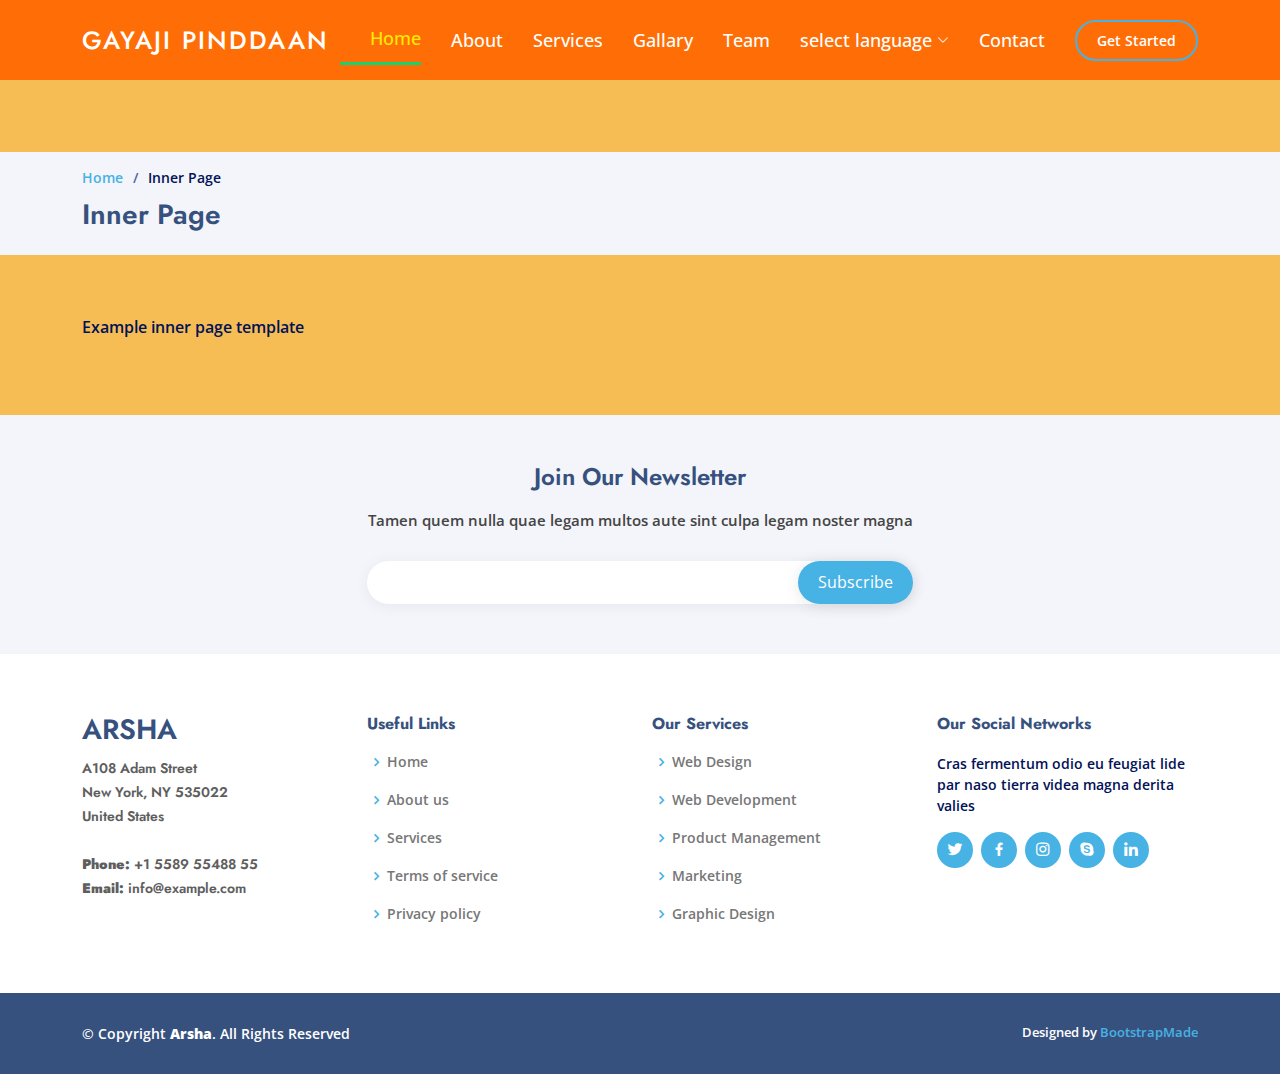
<file: inner-page.html>
<!DOCTYPE html>
<html lang="en">

<head>
  <meta charset="utf-8">
  <meta content="width=device-width, initial-scale=1.0" name="viewport">

  <title>Inner Page - Arsha Bootstrap Template</title>
  <meta content="" name="description">
  <meta content="" name="keywords">

  <!-- Favicons -->
  <link href="assets/img/favicon.png" rel="icon">
  <link href="assets/img/apple-touch-icon.png" rel="apple-touch-icon">

  <!-- Google Fonts -->
  <link href="https://fonts.googleapis.com/css?family=Open+Sans:300,300i,400,400i,600,600i,700,700i|Jost:300,300i,400,400i,500,500i,600,600i,700,700i|Poppins:300,300i,400,400i,500,500i,600,600i,700,700i" rel="stylesheet">

  <!-- Vendor CSS Files -->
  <link href="assets/vendor/aos/aos.css" rel="stylesheet">
  <link href="assets/vendor/bootstrap/css/bootstrap.min.css" rel="stylesheet">
  <link href="assets/vendor/bootstrap-icons/bootstrap-icons.css" rel="stylesheet">
  <link href="assets/vendor/boxicons/css/boxicons.min.css" rel="stylesheet">
  <link href="assets/vendor/glightbox/css/glightbox.min.css" rel="stylesheet">
  <link href="assets/vendor/remixicon/remixicon.css" rel="stylesheet">
  <link href="assets/vendor/swiper/swiper-bundle.min.css" rel="stylesheet">

  <!-- Template Main CSS File -->
  <link href="assets/css/style.css" rel="stylesheet">

  <!-- =======================================================
  * Template Name: Arsha - v4.7.1
  * Template URL: https://bootstrapmade.com/arsha-free-bootstrap-html-template-corporate/
  * Author: BootstrapMade.com
  * License: https://bootstrapmade.com/license/
  ======================================================== -->
</head>

<body>

  <header id="header" class="  ">
    <div class="container d-flex align-items-center">

      <h1 class="logo me-auto"><a href="index.html">Gayaji PindDaan</a></h1>
      <!-- Uncomment below if you prefer to use an image logo -->
      <!-- <a href="index.html" class="logo me-auto"><img src="assets/img/logo.png" alt="" class="img-fluid"></a>-->

      <nav id="navbar" class="navbar">
        <ul>
          <li><a class="nav-link scrollto active" href="#hero">Home</a></li>
          <li><a class="nav-link scrollto" href="#about">About</a></li>
          <li><a class="nav-link scrollto" href="#services">Services</a></li>
          <li><a class="nav-link   scrollto" href="#portfolio">Gallary</a></li>
          <li><a class="nav-link scrollto" href="#team">Team</a></li>
          <li class="dropdown"><a href="#"><span>select language</span> <i class="bi bi-chevron-down"></i></a>
            <ul>
              <!-- <li><a href="#">Drop Down 1</a></li> -->
              <li class="dropdown"><a href="#"><span>Deep Drop Down</span> <i class="bi bi-chevron-right"></i></a>
                <!-- <ul>
                  <li><a href="#">Deep Drop Down 1</a></li>
                  <li><a href="#">Deep Drop Down 2</a></li>
                  <li><a href="#">Deep Drop Down 3</a></li>
                  <li><a href="#">Deep Drop Down 4</a></li>
                  <li><a href="#">Deep Drop Down 5</a></li>
             
                </ul> -->
              </li>
              <li><a href="#">Drop Down 2</a></li>
              <li><a href="#">Drop Down 3</a></li>
              <li><a href="#">Drop Down 4</a></li>
              <li id="google_translate_element"></li>
            </ul>
          </li>
          <li><a class="nav-link scrollto" href="#contact">Contact</a></li>
          <li><a class="getstarted scrollto" href="#about">Get Started</a></li>
        </ul>
        <i class="bi bi-list mobile-nav-toggle"></i>
      </nav><!-- .navbar -->

    </div>
  </header><!-- End Header -->

  <main id="main">

    <!-- ======= Breadcrumbs ======= -->
    <section id="breadcrumbs" class="breadcrumbs">
      <div class="container">

        <ol>
          <li><a href="index.html">Home</a></li>
          <li>Inner Page</li>
        </ol>
        <h2>Inner Page</h2>

      </div>
    </section><!-- End Breadcrumbs -->

    <section class="inner-page">
      <div class="container">
        <p>
          Example inner page template
        </p>
      </div>
    </section>

  </main><!-- End #main -->

  <!-- ======= Footer ======= -->
  <footer id="footer">

    <div class="footer-newsletter">
      <div class="container">
        <div class="row justify-content-center">
          <div class="col-lg-6">
            <h4>Join Our Newsletter</h4>
            <p>Tamen quem nulla quae legam multos aute sint culpa legam noster magna</p>
            <form action="" method="post">
              <input type="email" name="email"><input type="submit" value="Subscribe">
            </form>
          </div>
        </div>
      </div>
    </div>

    <div class="footer-top">
      <div class="container">
        <div class="row">

          <div class="col-lg-3 col-md-6 footer-contact">
            <h3>Arsha</h3>
            <p>
              A108 Adam Street <br>
              New York, NY 535022<br>
              United States <br><br>
              <strong>Phone:</strong> +1 5589 55488 55<br>
              <strong>Email:</strong> info@example.com<br>
            </p>
          </div>

          <div class="col-lg-3 col-md-6 footer-links">
            <h4>Useful Links</h4>
            <ul>
              <li><i class="bx bx-chevron-right"></i> <a href="#">Home</a></li>
              <li><i class="bx bx-chevron-right"></i> <a href="#">About us</a></li>
              <li><i class="bx bx-chevron-right"></i> <a href="#">Services</a></li>
              <li><i class="bx bx-chevron-right"></i> <a href="#">Terms of service</a></li>
              <li><i class="bx bx-chevron-right"></i> <a href="#">Privacy policy</a></li>
            </ul>
          </div>

          <div class="col-lg-3 col-md-6 footer-links">
            <h4>Our Services</h4>
            <ul>
              <li><i class="bx bx-chevron-right"></i> <a href="#">Web Design</a></li>
              <li><i class="bx bx-chevron-right"></i> <a href="#">Web Development</a></li>
              <li><i class="bx bx-chevron-right"></i> <a href="#">Product Management</a></li>
              <li><i class="bx bx-chevron-right"></i> <a href="#">Marketing</a></li>
              <li><i class="bx bx-chevron-right"></i> <a href="#">Graphic Design</a></li>
            </ul>
          </div>

          <div class="col-lg-3 col-md-6 footer-links">
            <h4>Our Social Networks</h4>
            <p>Cras fermentum odio eu feugiat lide par naso tierra videa magna derita valies</p>
            <div class="social-links mt-3">
              <a href="#" class="twitter"><i class="bx bxl-twitter"></i></a>
              <a href="#" class="facebook"><i class="bx bxl-facebook"></i></a>
              <a href="#" class="instagram"><i class="bx bxl-instagram"></i></a>
              <a href="#" class="google-plus"><i class="bx bxl-skype"></i></a>
              <a href="#" class="linkedin"><i class="bx bxl-linkedin"></i></a>
            </div>
          </div>

        </div>
      </div>
    </div>

    <div class="container footer-bottom clearfix">
      <div class="copyright">
        &copy; Copyright <strong><span>Arsha</span></strong>. All Rights Reserved
      </div>
      <div class="credits">
        <!-- All the links in the footer should remain intact. -->
        <!-- You can delete the links only if you purchased the pro version. -->
        <!-- Licensing information: https://bootstrapmade.com/license/ -->
        <!-- Purchase the pro version with working PHP/AJAX contact form: https://bootstrapmade.com/arsha-free-bootstrap-html-template-corporate/ -->
        Designed by <a href="https://bootstrapmade.com/">BootstrapMade</a>
      </div>
    </div>
  </footer><!-- End Footer -->

  <div id="preloader"></div>
  <a href="#" class="back-to-top d-flex align-items-center justify-content-center"><i class="bi bi-arrow-up-short"></i></a>

  <!-- Vendor JS Files -->
  <script src="assets/vendor/aos/aos.js"></script>
  <script src="assets/vendor/bootstrap/js/bootstrap.bundle.min.js"></script>
  <script src="assets/vendor/glightbox/js/glightbox.min.js"></script>
  <script src="assets/vendor/isotope-layout/isotope.pkgd.min.js"></script>
  <script src="assets/vendor/swiper/swiper-bundle.min.js"></script>
  <script src="assets/vendor/waypoints/noframework.waypoints.js"></script>
  <script src="assets/vendor/php-email-form/validate.js"></script>

  <!-- Template Main JS File -->
  <script src="assets/js/main.js"></script>

</body>

</html>
</file>
<file: assets/css/style.css>
/*--------------------------------------------------------------
# General
--------------------------------------------------------------*/
body {
  font-family: "Open Sans", sans-serif;
  color: #021257;
  background-color: rgb(246, 189, 84);
 font-weight: 600;
}

a {
  color: #47b2e4;
  text-decoration: none;
}

a:hover {
  color:red;
  text-decoration: none;
}

h1, h2, h3, h4, h5, h6 {
  font-family: "Jost", sans-serif;
}

#Contect_header{
  display: flex;
}
/*--------------------------------------------------------------
# Preloader
--------------------------------------------------------------*/
#preloader {
  position: fixed;
  top: 0;
  left: 0;
  right: 0;
  bottom: 0;
  z-index: 9999;
  overflow: hidden;
  background: #37517e;
}

#preloader:before {
  content: "";
  position: fixed;
  top: calc(50% - 30px);
  left: calc(50% - 30px);
  border: 6px solid #37517e;
  border-top-color: #fff;
  border-bottom-color: #fff;
  border-radius: 50%;
  width: 60px;
  height: 60px;
  -webkit-animation: animate-preloader 1s linear infinite;
  animation: animate-preloader 1s linear infinite;
}

@-webkit-keyframes animate-preloader {
  0% {
    transform: rotate(0deg);
  }
  100% {
    transform: rotate(360deg);
  }
}

@keyframes animate-preloader {
  0% {
    transform: rotate(0deg);
  }
  100% {
    transform: rotate(360deg);
  }
}
/*--------------------------------------------------------------
# Back to top button
--------------------------------------------------------------*/
.back-to-top {
  position: fixed;
  visibility: hidden;
  opacity: 0;
  right: 15px;
  bottom: 15px;
  z-index: 996;
  background: rgb(234, 255, 74);
  width: 40px;
  height: 40px;
  border-radius: 50px;
  transition: all 0.4s;
}
.back-to-top i {
  font-size: 24px;
  color: rgb(255, 0, 0);
  line-height: 0;
}
.back-to-top:hover {
  background:orange;
  color: #fff;
}
.back-to-top.active {
  visibility: visible;
  opacity: 1;
}

/*--------------------------------------------------------------
# Header
--------------------------------------------------------------*/
#header {
  transition: all 0.5s;
  z-index: 997;
  padding: 15px 0;
  background-color:#ff6e06;
}
#header.header-scrolled, #header.header-inner-pages {
  background: rgba(40, 58, 90, 0.9);
}
#header .logo {
  font-size: 25px;
  margin: 0;
  padding: 0;
  line-height: 1;
  font-weight: 500;
  letter-spacing: 2px;
  text-transform: uppercase;
}
#header .logo a {
  color: #fff;
}
#header .logo img {
  max-height: 40px;
}

/*--------------------------------------------------------------
# Navigation Menu
--------------------------------------------------------------*/
/**
* Desktop Navigation 
*/
.navbar {
  padding: 0;
}
.navbar ul {
  margin: 0;
  padding: 0;
  display: flex;
  list-style: none;
  align-items: center;
}
.navbar li {
  position: relative;
}
.navbar a, .navbar a:focus {
  display: flex;
  align-items: center;
  justify-content: space-between;
  padding: 10px 0 10px 30px;
  font-size: 18px;
  font-weight: 500;
  color: #fff;
  white-space: nowrap;
  transition: 0.3s;
}
.navbar a i, .navbar a:focus i {
  font-size: 12px;
  line-height: 0;
  margin-left: 5px;
}
.navbar a:hover, .navbar .active, .navbar .active:focus, .navbar li:hover > a {
  color: rgb(255, 234, 0);
border-bottom:3px solid #18d26e;

}
.navbar .getstarted, .navbar .getstarted:focus {
  padding: 8px 20px;
  margin-left: 30px;
  border-radius: 50px;
  color: #fff;
  font-size: 14px;
  border: 2px solid #47b2e4;
  font-weight: 600;
}
.navbar .getstarted:hover, .navbar .getstarted:focus:hover {
  color: #fff;
  background: #31a9e1;
}
.navbar .dropdown ul {
  display: block;
  position: absolute;
  left: 14px;
  top: calc(100% + 30px);
  margin: 0;
  padding: 10px 0;
  z-index: 99;
  opacity: 0;
  visibility: hidden;
  background: #fff;
  box-shadow: 0px 0px 30px rgba(127, 137, 161, 0.25);
  transition: 0.3s;
  border-radius: 4px;
}
.navbar .dropdown ul li {
  min-width: 200px;
}
.navbar .dropdown ul a {
  padding: 10px 20px;
  font-size: 14px;
  text-transform: none;
  font-weight: 500;
  color: #0c3c53;
}
.navbar .dropdown ul a i {
  font-size: 12px;
}
.navbar .dropdown ul a:hover, .navbar .dropdown ul .active:hover, .navbar .dropdown ul li:hover > a {
  color: #47b2e4;
}
.navbar .dropdown:hover > ul {
  opacity: 1;
  top: 100%;
  visibility: visible;
}
.navbar .dropdown .dropdown ul {
  top: 0;
  left: calc(100% - 30px);
  visibility: hidden;
}
.navbar .dropdown .dropdown:hover > ul {
  opacity: 1;
  top: 0;
  left: 100%;
  visibility: visible;
}
@media (max-width: 1366px) {
  .navbar .dropdown .dropdown ul {
    left: -90%;
  }
  .navbar .dropdown .dropdown:hover > ul {
    left: -100%;
  }
}

/**
* Mobile Navigation 
*/
.mobile-nav-toggle {
  color: #fff;
  font-size: 28px;
  cursor: pointer;
  display: none;
  line-height: 0;
  transition: 0.5s;
}
.mobile-nav-toggle.bi-x {
  color: #fff;
}

@media (max-width: 991px) {
  .mobile-nav-toggle {
    display: block;
  }

  .navbar ul {
    display: none;
  }
}
.navbar-mobile {
  position: fixed;
  overflow: hidden;
  top: 0;
  right: 0;
  left: 0;
  bottom: 0;
  background: rgba(40, 58, 90, 0.9);
  transition: 0.3s;
  z-index: 999;
}
.navbar-mobile .mobile-nav-toggle {
  position: absolute;
  top: 15px;
  right: 15px;
}
.navbar-mobile ul {
  display: block;
  position: absolute;
  top: 55px;
  right: 15px;
  bottom: 15px;
  left: 15px;
  padding: 10px 0;
  border-radius: 10px;
  background-color: #fff;
  overflow-y: auto;
  transition: 0.3s;
}
.navbar-mobile a, .navbar-mobile a:focus {
  padding: 10px 20px;
  font-size: 15px;
  color: #37517e;
}
.navbar-mobile a:hover, .navbar-mobile .active, .navbar-mobile li:hover > a {
  color: #47b2e4;
}
.navbar-mobile .getstarted, .navbar-mobile .getstarted:focus {
  margin: 15px;
  color: #37517e;
}
.navbar-mobile .dropdown ul {
  position: static;
  display: none;
  margin: 10px 20px;
  padding: 10px 0;
  z-index: 99;
  opacity: 1;
  visibility: visible;
  background: #fff;
  box-shadow: 0px 0px 30px rgba(127, 137, 161, 0.25);
}
.navbar-mobile .dropdown ul li {
  min-width: 200px;
}
.navbar-mobile .dropdown ul a {
  padding: 10px 20px;
}
.navbar-mobile .dropdown ul a i {
  font-size: 12px;
}
.navbar-mobile .dropdown ul a:hover, .navbar-mobile .dropdown ul .active:hover, .navbar-mobile .dropdown ul li:hover > a {
  color: #47b2e4;
}
.navbar-mobile .dropdown > .dropdown-active {
  display: block;
}

/*--------------------------------------------------------------
# Hero Section
--------------------------------------------------------------*/
#hero {
  width: 100%;
  height: 80vh;
  background:rgb(255, 179, 37);
}
#hero .container {
  padding-top: 72px;
}
#hero h1 {
  margin: 0 0 10px 0;
  font-size: 48px;
  font-weight: 700;
  line-height: 56px;
  color: #fff;
}
#hero h2 {
  color: rgba(255, 255, 255, 0.6);
  margin-bottom: 50px;
  font-size: 24px;
}
#hero .btn-get-started {
  font-family: "Jost", sans-serif;
  font-weight: 500;
  font-size: 16px;
  letter-spacing: 1px;
  display: inline-block;
  padding: 10px 28px 11px 28px;
  border-radius: 50px;
  transition: 0.5s;
  margin: 10px 0 0 0;
  color: #fff;
  background: #de6525;
}
#hero .btn-get-started:hover {
  background: #fff711;
  color: rgb(255, 119, 0);
}
#hero .btn-watch-video {
  font-size: 16px;
  display: flex;
  align-items: center;
  transition: 0.5s;
  margin: 10px 0 0 25px;
  color: #fff;
  line-height: 1;
 
}
#hero .btn-watch-video:hover{
  border-radius: 20px;
background-color: #f1ec85;
padding: 10px;
color: #021257;
}
#hero .btn-watch-video i {
  line-height: 0;
  color: #fff;
  font-size: 32px;
  transition: 0.3s;
  margin-right: 8px;
}
#hero .btn-watch-video:hover i {
  color: #47b2e4;
}
#hero .animated {
  animation: up-down 2s ease-in-out infinite alternate-reverse both;
}
@media (max-width: 991px) {
  #hero {
    height: 100vh;
    text-align: center;
  }
  #hero .animated {
    -webkit-animation: none;
    animation: none;
  }
  #hero .hero-img {
    text-align: center;
  }
  #hero .hero-img img {
    width: 50%;
  }
}
@media (max-width: 768px) {
  #hero h1 {
    font-size: 28px;
    line-height: 36px;
  }
  #hero h2 {
    font-size: 18px;
    line-height: 24px;
    margin-bottom: 30px;
  }
  #hero .hero-img img {
    width: 70%;
  }
}
@media (max-width: 575px) {
  #hero .hero-img img {
    width: 80%;
  }
  #hero .btn-get-started {
    font-size: 16px;
    padding: 10px 24px 11px 24px;
  }
}

@-webkit-keyframes up-down {
  0% {
    transform: translateY(10px);
  }
  100% {
    transform: translateY(-10px);
  }
}

@keyframes up-down {
  0% {
    transform: translateY(10px);
  }
  100% {
    transform: translateY(-10px);
  }
}
/*--------------------------------------------------------------
# Sections General
--------------------------------------------------------------*/
section {
  padding: 60px 0;
  overflow: hidden;
}

.section-bg {
  background-color: #f3f5fa;
}

.section-title {
  text-align: center;
  padding-bottom: 30px;
}
.section-title h2 {
  font-size: 32px;
  font-weight: bold;
  text-transform: uppercase;
  margin-bottom: 20px;
  padding-bottom: 20px;
  position: relative;
  color: #37517e;
}
.section-title h2::before {
  content: "";
  position: absolute;
  display: block;
  width: 120px;
  height: 1px;
  background: #ddd;
  bottom: 1px;
  left: calc(50% - 60px);
}
.section-title h2::after {
  content: "";
  position: absolute;
  display: block;
  width: 40px;
  height: 3px;
  background: #47b2e4;
  bottom: 0;
  left: calc(50% - 20px);
}
.section-title p {
  margin-bottom: 0;
}

/*--------------------------------------------------------------
# Clients
--------------------------------------------------------------*/
.clients {
  padding: 12px 0;
  text-align: center;
}
.clients img {
  max-width: 45%;
  transition: all 0.4s ease-in-out;
  display: inline-block;
  padding: 15px 0;
  filter: grayscale(100);
}
.clients img:hover {
  filter: none;
  transform: scale(1.1);
}
@media (max-width: 768px) {
  .clients img {
    max-width: 40%;
  }
}

/*--------------------------------------------------------------
# About Us
--------------------------------------------------------------*/
.about .content h3 {
  font-weight: 600;
  font-size: 26px;
}
.about .content ul {
  list-style: none;
  padding: 0;
}
.about .content ul li {
  padding-left: 28px;
  position: relative;
}
.about .content ul li + li {
  margin-top: 10px;
}
.about .content ul i {
  position: absolute;
  left: 0;
  top: 2px;
  font-size: 20px;
  color: #47b2e4;
  line-height: 1;
}
.about .content p:last-child {
  margin-bottom: 0;
}
.about .content .btn-learn-more {
  font-family: "Poppins", sans-serif;
  font-weight: 500;
  font-size: 14px;
  letter-spacing: 1px;
  display: inline-block;
  padding: 12px 32px;
  border-radius: 4px;
  transition: 0.3s;
  line-height: 1;
  color: #47b2e4;
  -webkit-animation-delay: 0.8s;
  animation-delay: 0.8s;
  margin-top: 6px;
  border: 2px solid #47b2e4;
}
.about .content .btn-learn-more:hover {
  background: #47b2e4;
  color: #fff;
  text-decoration: none;
}

/*--------------------------------------------------------------
# Why Us
--------------------------------------------------------------*/
.why-us .content {
  padding: 60px 100px 0 100px;
}
.why-us .content h3 {
  font-weight: 400;
  font-size: 34px;
  color: #37517e;
}
.why-us .content h4 {
  font-size: 20px;
  font-weight: 700;
  margin-top: 5px;
}
.why-us .content p {
  font-size: 15px;
  color: #848484;
}
.why-us .img {
  background-size: contain;
  background-repeat: no-repeat;
  background-position: center center;
}
.why-us .accordion-list {
  padding: 0 100px 60px 100px;
}
.why-us .accordion-list ul {
  padding: 0;
  list-style: none;
}
.why-us .accordion-list li + li {
  margin-top: 15px;
}
.why-us .accordion-list li {
  padding: 20px;
  background: #fff;
  border-radius: 4px;
}
.why-us .accordion-list a {
  display: block;
  position: relative;
  font-family: "Poppins", sans-serif;
  font-size: 16px;
  line-height: 24px;
  font-weight: 500;
  padding-right: 30px;
  outline: none;
  cursor: pointer;
}
.why-us .accordion-list span {
  color: #47b2e4;
  font-weight: 600;
  font-size: 18px;
  padding-right: 10px;
}
.why-us .accordion-list i {
  font-size: 24px;
  position: absolute;
  right: 0;
  top: 0;
}
.why-us .accordion-list p {
  margin-bottom: 0;
  padding: 10px 0 0 0;
}
.why-us .accordion-list .icon-show {
  display: none;
}
.why-us .accordion-list a.collapsed {
  color: #343a40;
}
.why-us .accordion-list a.collapsed:hover {
  color: #47b2e4;
}
.why-us .accordion-list a.collapsed .icon-show {
  display: inline-block;
}
.why-us .accordion-list a.collapsed .icon-close {
  display: none;
}
@media (max-width: 1024px) {
  .why-us .content, .why-us .accordion-list {
    padding-left: 0;
    padding-right: 0;
  }
}
@media (max-width: 992px) {
  .why-us .img {
    min-height: 400px;
  }
  .why-us .content {
    padding-top: 30px;
  }
  .why-us .accordion-list {
    padding-bottom: 30px;
  }
}
@media (max-width: 575px) {
  .why-us .img {
    min-height: 200px;
  }
}

/*--------------------------------------------------------------
# Skills
--------------------------------------------------------------*/
.skills .content h3 {
  font-weight: 700;
  font-size: 32px;
  color: #37517e;
  font-family: "Poppins", sans-serif;
}
.skills .content ul {
  list-style: none;
  padding: 0;
}
.skills .content ul li {
  padding-bottom: 10px;
}
.skills .content ul i {
  font-size: 20px;
  padding-right: 4px;
  color: #47b2e4;
}
.skills .content p:last-child {
  margin-bottom: 0;
}
.skills .progress {
  height: 60px;
  display: block;
  background: none;
  border-radius: 0;
}
.skills .progress .skill {
  padding: 0;
  margin: 0 0 6px 0;
  text-transform: uppercase;
  display: block;
  font-weight: 600;
  font-family: "Poppins", sans-serif;
  color: #37517e;
}
.skills .progress .skill .val {
  float: right;
  font-style: normal;
}
.skills .progress-bar-wrap {
  background: #e8edf5;
  height: 10px;
}
.skills .progress-bar {
  width: 1px;
  height: 10px;
  transition: 0.9s;
  background-color: #4668a2;
}

/*--------------------------------------------------------------
# Services
--------------------------------------------------------------*/
.services .icon-box {
  box-shadow: 0px 0 25px 0 rgba(0, 0, 0, 0.1);
  padding: 50px 30px;
  transition: all ease-in-out 0.4s;
  background: #fff;
}
.services .icon-box .icon {
  margin-bottom: 10px;
}
.services .icon-box .icon i {
  color: #47b2e4;
  font-size: 36px;
  transition: 0.3s;
}
.services .icon-box h4 {
  font-weight: 500;
  margin-bottom: 15px;
  font-size: 24px;
}
.services .icon-box h4 a {
  color: #37517e;
  transition: ease-in-out 0.3s;
}
.services .icon-box p {
  line-height: 24px;
  font-size: 14px;
  margin-bottom: 0;
}
.services .icon-box:hover {
  transform: translateY(-10px);
}
.services .icon-box:hover h4 a {
  color: #47b2e4;
}

/*--------------------------------------------------------------
# Cta
--------------------------------------------------------------*/
.cta {
  background: linear-gradient(rgba(40, 58, 90, 0.9), rgba(40, 58, 90, 0.9)), url("../img/cta-bg.jpg") fixed center center;
  background-size: cover;
  padding: 120px 0;
}
.cta h3 {
  color: #fff;
  font-size: 28px;
  font-weight: 700;
}
.cta p {
  color: #fff;
}
.cta .cta-btn {
  font-family: "Jost", sans-serif;
  font-weight: 500;
  font-size: 16px;
  letter-spacing: 1px;
  display: inline-block;
  padding: 12px 40px;
  border-radius: 50px;
  transition: 0.5s;
  margin: 10px;
  border: 2px solid #fff;
  color: #fff;
}
.cta .cta-btn:hover {
  background: #47b2e4;
  border: 2px solid #47b2e4;
}
@media (max-width: 1024px) {
  .cta {
    background-attachment: scroll;
  }
}
@media (min-width: 769px) {
  .cta .cta-btn-container {
    display: flex;
    align-items: center;
    justify-content: flex-end;
  }
}

/*--------------------------------------------------------------
# Portfolio
--------------------------------------------------------------*/
.portfolio #portfolio-flters {
  list-style: none;
  margin-bottom: 20px;
}
.portfolio #portfolio-flters li {
  cursor: pointer;
  display: inline-block;
  margin: 10px 5px;
  font-size: 15px;
  font-weight: 500;
  line-height: 1;
  color: #444444;
  transition: all 0.3s;
  padding: 8px 20px;
  border-radius: 50px;
  font-family: "Poppins", sans-serif;
}
.portfolio #portfolio-flters li:hover, .portfolio #portfolio-flters li.filter-active {
  background: #47b2e4;
  color: #fff;
}
.portfolio .portfolio-item {
  margin-bottom: 30px;
}
.portfolio .portfolio-item .portfolio-img {
  overflow: hidden;
}
.portfolio .portfolio-item .portfolio-img img {
  transition: all 0.6s;
}
.portfolio .portfolio-item .portfolio-info {
  opacity: 0;
  position: absolute;
  left: 15px;
  bottom: 0;
  z-index: 3;
  right: 15px;
  transition: all 0.3s;
  background: rgba(55, 81, 126, 0.8);
  padding: 10px 15px;
}
.portfolio .portfolio-item .portfolio-info h4 {
  font-size: 18px;
  color: #fff;
  font-weight: 600;
  color: #fff;
  margin-bottom: 0px;
}
.portfolio .portfolio-item .portfolio-info p {
  color: #f9fcfe;
  font-size: 14px;
  margin-bottom: 0;
}
.portfolio .portfolio-item .portfolio-info .preview-link, .portfolio .portfolio-item .portfolio-info .details-link {
  position: absolute;
  right: 40px;
  font-size: 24px;
  top: calc(50% - 18px);
  color: #fff;
  transition: 0.3s;
}
.portfolio .portfolio-item .portfolio-info .preview-link:hover, .portfolio .portfolio-item .portfolio-info .details-link:hover {
  color: #47b2e4;
}
.portfolio .portfolio-item .portfolio-info .details-link {
  right: 10px;
}
.portfolio .portfolio-item:hover .portfolio-img img {
  transform: scale(1.15);
}
.portfolio .portfolio-item:hover .portfolio-info {
  opacity: 1;
}

/*--------------------------------------------------------------
# Portfolio Details
--------------------------------------------------------------*/
.portfolio-details {
  padding-top: 40px;
}
.portfolio-details .portfolio-details-slider img {
  width: 100%;
}
.portfolio-details .portfolio-details-slider .swiper-pagination {
  margin-top: 20px;
  position: relative;
}
.portfolio-details .portfolio-details-slider .swiper-pagination .swiper-pagination-bullet {
  width: 12px;
  height: 12px;
  background-color: #fff;
  opacity: 1;
  border: 1px solid #47b2e4;
}
.portfolio-details .portfolio-details-slider .swiper-pagination .swiper-pagination-bullet-active {
  background-color: #47b2e4;
}
.portfolio-details .portfolio-info {
  padding: 30px;
  box-shadow: 0px 0 30px rgba(55, 81, 126, 0.08);
}
.portfolio-details .portfolio-info h3 {
  font-size: 22px;
  font-weight: 700;
  margin-bottom: 20px;
  padding-bottom: 20px;
  border-bottom: 1px solid #eee;
}
.portfolio-details .portfolio-info ul {
  list-style: none;
  padding: 0;
  font-size: 15px;
}
.portfolio-details .portfolio-info ul li + li {
  margin-top: 10px;
}
.portfolio-details .portfolio-description {
  padding-top: 30px;
}
.portfolio-details .portfolio-description h2 {
  font-size: 26px;
  font-weight: 700;
  margin-bottom: 20px;
}
.portfolio-details .portfolio-description p {
  padding: 0;
}

/*--------------------------------------------------------------
# Team
--------------------------------------------------------------*/
.team .member {
  position: relative;
  box-shadow: 0px 2px 15px rgba(0, 0, 0, 0.1);
  padding: 30px;
  border-radius: 5px;
  background: #fff;
  transition: 0.5s;
}
.team .member .pic {
  overflow: hidden;
  width: 180px;
  border-radius: 50%;
}
.team .member .pic img {
  transition: ease-in-out 0.3s;
}
.team .member:hover {
  transform: translateY(-10px);
}
.team .member .member-info {
  padding-left: 30px;
}
.team .member h4 {
  font-weight: 700;
  margin-bottom: 5px;
  font-size: 20px;
  color: #f34100;
}
.team .member span {
  display: block;
  font-size: 15px;
  padding-bottom: 10px;
  position: relative;
  font-weight: 500;
}
.team .member span::after {
  content: "";
  position: absolute;
  display: block;
  width: 50px;
  height: 1px;
  background: #cbd6e9;
  bottom: 0;
  left: 0;
}
.team .member p {
  margin: 10px 0 0 0;
  font-size: 14px;
}
.team .member .social {
  margin-top: 12px;
  display: flex;
  align-items: center;
  justify-content: flex-start;
}
.team .member .social a {
  transition: ease-in-out 0.3s;
  display: flex;
  align-items: center;
  justify-content: center;
  border-radius: 50px;
  width: 32px;
  height: 32px;
  background: #eff2f8;
}
.team .member .social a i {
  color: #37517e;
  font-size: 16px;
  margin: 0 2px;
}
.team .member .social a:hover {
  background: #47b2e4;
}
.team .member .social a:hover i {
  color: #fff;
}
.team .member .social a + a {
  margin-left: 8px;
}

/*--------------------------------------------------------------
# Pricing
--------------------------------------------------------------*/
.pricing .row {
  padding-top: 40px;
}
.pricing .box {
  padding: 60px 40px;
  box-shadow: 0 3px 20px -2px rgba(20, 45, 100, 0.1);
  background: #fff;
  height: 100%;
  border-top: 4px solid #fff;
  border-radius: 5px;
}
.pricing h3 {
  font-weight: 500;
  margin-bottom: 15px;
  font-size: 20px;
  color: #37517e;
}
.pricing h4 {
  font-size: 48px;
  color: #37517e;
  font-weight: 400;
  font-family: "Jost", sans-serif;
  margin-bottom: 25px;
}
.pricing h4 sup {
  font-size: 28px;
}
.pricing h4 span {
  color: #47b2e4;
  font-size: 18px;
  display: block;
}
.pricing ul {
  padding: 20px 0;
  list-style: none;
  color: #999;
  text-align: left;
  line-height: 20px;
}
.pricing ul li {
  padding: 10px 0 10px 30px;
  position: relative;
}
.pricing ul i {
  color: #28a745;
  font-size: 24px;
  position: absolute;
  left: 0;
  top: 6px;
}
.pricing ul .na {
  color: #ccc;
}
.pricing ul .na i {
  color: #ccc;
}
.pricing ul .na span {
  text-decoration: line-through;
}
.pricing .buy-btn {
  display: inline-block;
  padding: 12px 35px;
  border-radius: 50px;
  color: #47b2e4;
  transition: none;
  font-size: 16px;
  font-weight: 500;
  font-family: "Jost", sans-serif;
  transition: 0.3s;
  border: 1px solid #47b2e4;
}
.pricing .buy-btn:hover {
  background: #47b2e4;
  color: #fff;
}
.pricing .featured {
  border-top-color: #47b2e4;
}
.pricing .featured .buy-btn {
  background: #47b2e4;
  color: #fff;
}
.pricing .featured .buy-btn:hover {
  background: #23a3df;
}
@media (max-width: 992px) {
  .pricing .box {
    max-width: 60%;
    margin: 0 auto 30px auto;
  }
}
@media (max-width: 767px) {
  .pricing .box {
    max-width: 80%;
    margin: 0 auto 30px auto;
  }
}
@media (max-width: 420px) {
  .pricing .box {
    max-width: 100%;
    margin: 0 auto 30px auto;
  }
}

/*--------------------------------------------------------------
# Frequently Asked Questions
--------------------------------------------------------------*/
.faq .faq-list {
  padding: 0 100px;
}
.faq .faq-list ul {
  padding: 0;
  list-style: none;
}
.faq .faq-list li + li {
  margin-top: 15px;
}
.faq .faq-list li {
  padding: 20px;
  background: #fff;
  border-radius: 4px;
  position: relative;
}
.faq .faq-list a {
  display: block;
  position: relative;
  font-family: "Poppins", sans-serif;
  font-size: 16px;
  line-height: 24px;
  font-weight: 500;
  padding: 0 30px;
  outline: none;
  cursor: pointer;
}
.faq .faq-list .icon-help {
  font-size: 24px;
  position: absolute;
  right: 0;
  left: 20px;
  color: #47b2e4;
}
.faq .faq-list .icon-show, .faq .faq-list .icon-close {
  font-size: 24px;
  position: absolute;
  right: 0;
  top: 0;
}
.faq .faq-list p {
  margin-bottom: 0;
  padding: 10px 0 0 0;
}
.faq .faq-list .icon-show {
  display: none;
}
.faq .faq-list a.collapsed {
  color: #37517e;
  transition: 0.3s;
}
.faq .faq-list a.collapsed:hover {
  color: #47b2e4;
}
.faq .faq-list a.collapsed .icon-show {
  display: inline-block;
}
.faq .faq-list a.collapsed .icon-close {
  display: none;
}
@media (max-width: 1200px) {
  .faq .faq-list {
    padding: 0;
  }
}

/*--------------------------------------------------------------
# Contact
--------------------------------------------------------------*/
.contact .info {
  border-top: 3px solid #47b2e4;
  border-bottom: 3px solid #47b2e4;
  padding: 30px;
  background: #fff;
  width: 100%;
  box-shadow: 0 0 24px 0 rgba(0, 0, 0, 0.1);
}
.contact .info i {
  font-size: 20px;
  color: #47b2e4;
  float: left;
  width: 44px;
  height: 44px;
  background: #e7f5fb;
  display: flex;
  justify-content: center;
  align-items: center;
  border-radius: 50px;
  transition: all 0.3s ease-in-out;
}
.contact .info h4 {
  padding: 0 0 0 60px;
  font-size: 22px;
  font-weight: 600;
  margin-bottom: 5px;
  color: #37517e;
}
.contact .info p {
  padding: 0 0 10px 60px;
  margin-bottom: 20px;
  font-size: 14px;
  color: #6182ba;
}
.contact .info .email p {
  padding-top: 5px;
}
.contact .info .social-links {
  padding-left: 60px;
}
.contact .info .social-links a {
  font-size: 18px;
  display: inline-block;
  background: #333;
  color: #fff;
  line-height: 1;
  padding: 8px 0;
  border-radius: 50%;
  text-align: center;
  width: 36px;
  height: 36px;
  transition: 0.3s;
  margin-right: 10px;
}
.contact .info .social-links a:hover {
  background: #47b2e4;
  color: #fff;
}
.contact .info .email:hover i, .contact .info .address:hover i, .contact .info .phone:hover i {
  background: #47b2e4;
  color: #fff;
}
.contact .php-email-form {
  width: 100%;
  border-top: 3px solid #47b2e4;
  border-bottom: 3px solid #47b2e4;
  padding: 30px;
  background: #fff;
  box-shadow: 0 0 24px 0 rgba(0, 0, 0, 0.12);
}
.contact .php-email-form .form-group {
  padding-bottom: 8px;
}
.contact .php-email-form .validate {
  display: none;
  color: red;
  margin: 0 0 15px 0;
  font-weight: 400;
  font-size: 13px;
}
.contact .php-email-form .error-message {
  display: none;
  color: #fff;
  background: #ed3c0d;
  text-align: left;
  padding: 15px;
  font-weight: 600;
}
.contact .php-email-form .error-message br + br {
  margin-top: 25px;
}
.contact .php-email-form .sent-message {
  display: none;
  color: #fff;
  background: #18d26e;
  text-align: center;
  padding: 15px;
  font-weight: 600;
}
.contact .php-email-form .loading {
  display: none;
  background: #fff;
  text-align: center;
  padding: 15px;
}
.contact .php-email-form .loading:before {
  content: "";
  display: inline-block;
  border-radius: 50%;
  width: 24px;
  height: 24px;
  margin: 0 10px -6px 0;
  border: 3px solid #18d26e;
  border-top-color: #eee;
  -webkit-animation: animate-loading 1s linear infinite;
  animation: animate-loading 1s linear infinite;
}
.contact .php-email-form .form-group {
  margin-bottom: 20px;
}
.contact .php-email-form label {
  padding-bottom: 8px;
}
.contact .php-email-form input, .contact .php-email-form textarea {
  border-radius: 0;
  box-shadow: none;
  font-size: 14px;
  border-radius: 4px;
}
.contact .php-email-form input:focus, .contact .php-email-form textarea:focus {
  border-color: #47b2e4;
}
.contact .php-email-form input {
  height: 44px;
}
.contact .php-email-form textarea {
  padding: 10px 12px;
}
.contact .php-email-form button[type=submit] {
  background: #47b2e4;
  border: 0;
  padding: 12px 34px;
  color: #fff;
  transition: 0.4s;
  border-radius: 50px;
}
.contact .php-email-form button[type=submit]:hover {
  background: #209dd8;
}
@-webkit-keyframes animate-loading {
  0% {
    transform: rotate(0deg);
  }
  100% {
    transform: rotate(360deg);
  }
}
@keyframes animate-loading {
  0% {
    transform: rotate(0deg);
  }
  100% {
    transform: rotate(360deg);
  }
}

/*--------------------------------------------------------------
# Breadcrumbs
--------------------------------------------------------------*/
.breadcrumbs {
  padding: 15px 0;
  background: #f3f5fa;
  min-height: 40px;
  margin-top: 72px;
}
@media (max-width: 992px) {
  .breadcrumbs {
    margin-top: 68px;
  }
}
.breadcrumbs h2 {
  font-size: 28px;
  font-weight: 600;
  color: #37517e;
}
.breadcrumbs ol {
  display: flex;
  flex-wrap: wrap;
  list-style: none;
  padding: 0 0 10px 0;
  margin: 0;
  font-size: 14px;
}
.breadcrumbs ol li + li {
  padding-left: 10px;
}
.breadcrumbs ol li + li::before {
  display: inline-block;
  padding-right: 10px;
  color: #4668a2;
  content: "/";
}

/*--------------------------------------------------------------
# Footer
--------------------------------------------------------------*/
#footer {
  font-size: 14px;
  background: #37517e;
}
#footer .footer-newsletter {
  padding: 50px 0;
  background: #f3f5fa;
  text-align: center;
  font-size: 15px;
  color: #444444;
}
#footer .footer-newsletter h4 {
  font-size: 24px;
  margin: 0 0 20px 0;
  padding: 0;
  line-height: 1;
  font-weight: 600;
  color: #37517e;
}
#footer .footer-newsletter form {
  margin-top: 30px;
  background: #fff;
  padding: 6px 10px;
  position: relative;
  border-radius: 50px;
  box-shadow: 0px 2px 15px rgba(0, 0, 0, 0.06);
  text-align: left;
}
#footer .footer-newsletter form input[type=email] {
  border: 0;
  padding: 4px 8px;
  width: calc(100% - 100px);
}
#footer .footer-newsletter form input[type=submit] {
  position: absolute;
  top: 0;
  right: 0;
  bottom: 0;
  border: 0;
  background: none;
  font-size: 16px;
  padding: 0 20px;
  background: #47b2e4;
  color: #fff;
  transition: 0.3s;
  border-radius: 50px;
  box-shadow: 0px 2px 15px rgba(0, 0, 0, 0.1);
}
#footer .footer-newsletter form input[type=submit]:hover {
  background: #209dd8;
}
#footer .footer-top {
  padding: 60px 0 30px 0;
  background: #fff;
}
#footer .footer-top .footer-contact {
  margin-bottom: 30px;
}
#footer .footer-top .footer-contact h3 {
  font-size: 28px;
  margin: 0 0 10px 0;
  padding: 2px 0 2px 0;
  line-height: 1;
  text-transform: uppercase;
  font-weight: 600;
  color: #37517e;
}
#footer .footer-top .footer-contact p {
  font-size: 14px;
  line-height: 24px;
  margin-bottom: 0;
  font-family: "Jost", sans-serif;
  color: #5e5e5e;
}
#footer .footer-top h4 {
  font-size: 16px;
  font-weight: bold;
  color: #37517e;
  position: relative;
  padding-bottom: 12px;
}
#footer .footer-top .footer-links {
  margin-bottom: 30px;
}
#footer .footer-top .footer-links ul {
  list-style: none;
  padding: 0;
  margin: 0;
}
#footer .footer-top .footer-links ul i {
  padding-right: 2px;
  color: #47b2e4;
  font-size: 18px;
  line-height: 1;
}
#footer .footer-top .footer-links ul li {
  padding: 10px 0;
  display: flex;
  align-items: center;
}
#footer .footer-top .footer-links ul li:first-child {
  padding-top: 0;
}
#footer .footer-top .footer-links ul a {
  color: #777777;
  transition: 0.3s;
  display: inline-block;
  line-height: 1;
}
#footer .footer-top .footer-links ul a:hover {
  text-decoration: none;
  color: #47b2e4;
}
#footer .footer-top .social-links a {
  font-size: 18px;
  display: inline-block;
  background: #47b2e4;
  color: #fff;
  line-height: 1;
  padding: 8px 0;
  margin-right: 4px;
  border-radius: 50%;
  text-align: center;
  width: 36px;
  height: 36px;
  transition: 0.3s;
}
#footer .footer-top .social-links a:hover {
  background: #209dd8;
  color: #fff;
  text-decoration: none;
}
#footer .footer-bottom {
  padding-top: 30px;
  padding-bottom: 30px;
  color: #fff;
}
#footer .copyright {
  float: left;
}
#footer .credits {
  float: right;
  font-size: 13px;
}
#footer .credits a {
  transition: 0.3s;
}
@media (max-width: 768px) {
  #footer .footer-bottom {
    padding-top: 20px;
    padding-bottom: 20px;
  }
  #footer .copyright, #footer .credits {
    text-align: center;
    float: none;
  }
  #footer .credits {
    padding-top: 4px;
  }
}


/*--------------------------------------------------------------
# google language
--------------------------------------------------------------*/
.google_language{
 
background-color: #18d26e;
}
.google_language:hover{
 
  background-color: #ea8c21;
  }
</file>
